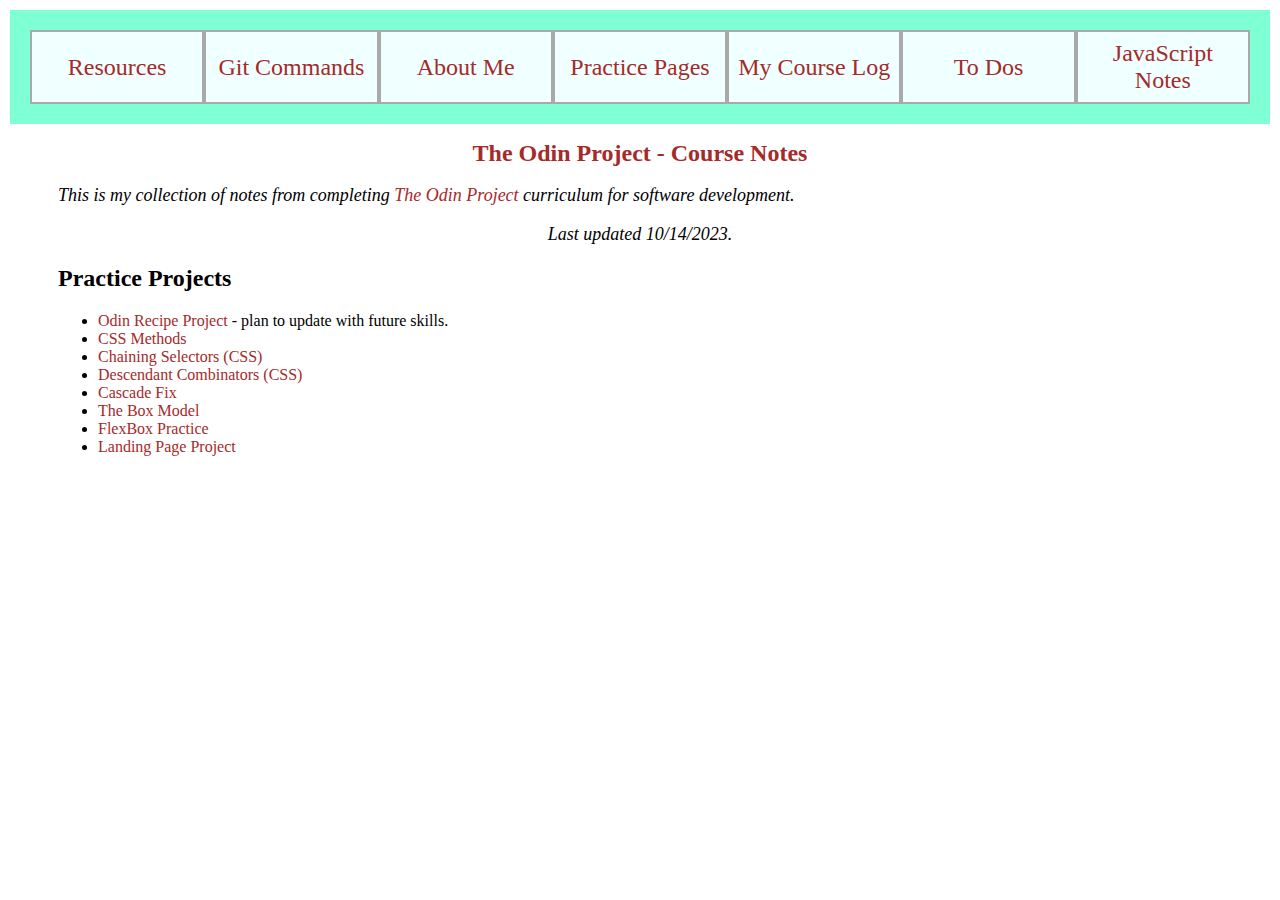
<file: odin-project/index.html>
<!DOCTYPE html>
<html lang="en">
    <head>
        <link rel="stylesheet" type="text/css" href="style.css">
        <title>The Odin Project - Course Notes</title>
    </head>
    <body>
        <nav>
            <a class="menu" href="pages/resources.html">Resources</a>
            <a class="menu" href="pages/git-commands.html">Git Commands</a>
            <a class="menu" href="pages/about-me.html">About Me</a>
            <a class="menu" href="pages/practice.html">Practice Pages</a>
            <a class="menu" href="pages/course-log.html" target="_blank" rel="noopener noreferrer">My Course Log</a>
            <!-- The "target" above tells the browser to open the link in a new tab. The "rel" above gives security to it by not referencing the source page. -->
            <!-- "noopener" prevents phishing attacks. It is recommended to ALWAYS us rel="noopener noreferrer" when using the target="_blank" attribute. -->
            <!-- Look at that! Ctrl + / make comment tags! -->
            <a class="menu" href="pages/todo.html">To Dos</a>
            <a class="menu" href="javascript.html">JavaScript Notes</a>
        </nav>
    <div class="container">
        <h1>The Odin Project - Course Notes</h1>
    <p>This is my collection of notes from completing <a href="https://www.theodinproject.com" target="_blank" rel="noopener noreferrer">The Odin Project</a> curriculum for software development.</p>
    <!-- A link to another website is called an absolute link. A link to a page within the same site is called a relative link. -->
    <p style="text-align: center">Last updated 10/14/2023.</p>
<h2>Practice Projects</h2>
    <ul>
        <li><a href="https://mandi628.github.io/odin-recipes">Odin Recipe Project</a> - plan to update with future skills.</li>
        <li><a href="./practice/css-methods.html">CSS Methods</a></li>
        <li><a href="./practice/chain-selectors.html">Chaining Selectors (CSS)</a></li>
        <li><a href="./practice/desc-combin.html">Descendant Combinators (CSS)</a></li>
        <li><a href="./practice/cascade.html">Cascade Fix</a></li>
        <li><a href="./practice/boxmodel.html">The Box Model</a></li>
        <li><a href="./practice/flexbox.html">FlexBox Practice</a></li>
        <li><a href="https://mandi628.github.io/landing-page-project/">Landing Page Project</a></li>
    </ul>
</div>
</body>
</html>
</file>
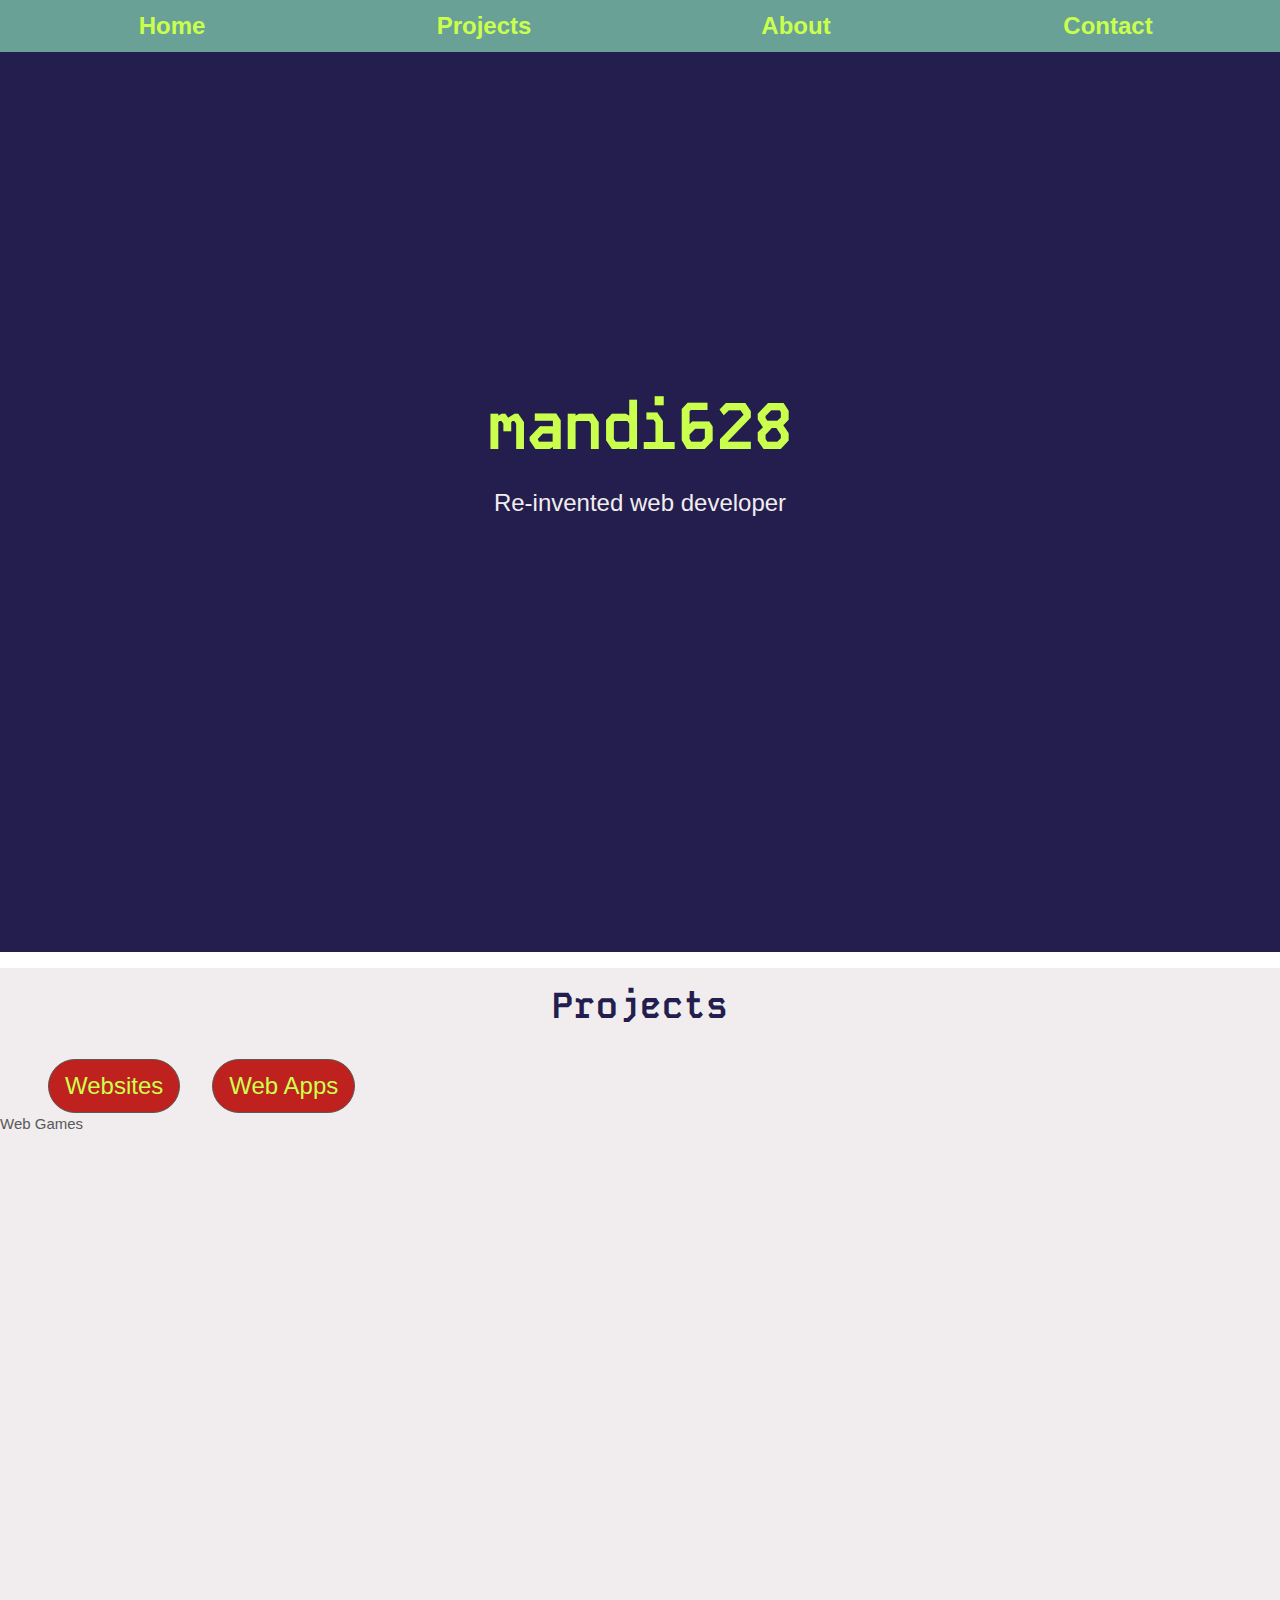
<file: portfolio.html>
<!DOCTYPE html>
<html lang="en">
    <head>
        <title>W3.CSS Test #1</title>
        <meta charset="UTF-8" />
        <meta name="viewport" content="width=device-width, initial-scale=1.0" />
        <link href="https://www.w3schools.com/w3css/4/w3.css" rel="stylesheet" />
        <link rel="stylesheet" href="./628theme.css" />
        <link rel="preconnect" href="https://fonts.googleapis.com">
        <link rel="preconnect" href="https://fonts.gstatic.com" crossorigin>
        <link href="https://fonts.googleapis.com/css2?family=Kode+Mono:wght@400..700&display=swap" rel="stylesheet">
    </head>

    <body>
        <!-- Top Navigation -->
        <nav class="w3-container mc-accent w3-bar w3-xlarge w3-center">
            <a href="./index.html" class="w3-bar-item a-accent w3-button a-accent-hover" style="width: 25%;">Home</a>
            <a href="#projects" class="w3-bar-item a-accent w3-button a-accent-hover" style="width: 25%;">Projects</a>
            <a href="#about" class="w3-bar-item a-accent w3-button a-accent-hover" style="width: 25%;">About</a>
            <a href="#contact" class="w3-bar-item a-accent w3-button a-accent-hover" style="width: 25%;">Contact</a>
        </nav>
        <!-- Title Screen -->
        <div class="w3-container mc-dark" style="height:100vh;">
            <div class="w3-display-middle">
                <h1 style="font-family: 'Kode Mono', monospace; color: #cbff4dff; font-weight: bold;" class="w3-jumbo">mandi628</h1>
                <h2 class="w3-xlarge w3-center">Re-invented web developer</h2>
            </div>
        </div>
        <!-- Projects Section -->
        <div id="projects" class="w-3container mc-light" style="height: 100vh;">
            <header class="w3-panel w3-xxlarge w3-center">
                <h1 class="h1-lt" style="font-family: 'Kode Mono', monospace !important; font-weight: bold !important;">Projects</h1>
            </header>
            <div class="w3-row">
                <div class="w3-container w3-cell"></div>
                <div class="w3-panel w3-cell w3-center">
                    <div class="w3-btn w3-round-xxlarge button-dark w3-xlarge">Websites</div>
                </div>
                <div class="w3-panel w3-cell w3-center">
                    <div class="w3-btn w3-round-xxlarge button-dark w3-xlarge">Web Apps</div>
                </div>
                <div class="panel cell center">
                    <div class="btn padding-large m628theme-action-light xlarge">Web Games</div>
                </div>
                <div class="container cell"></div>
            </div>
        </div>
        <script src="https://cdn.jsdelivr.net/npm/bootstrap@5.3.3/dist/js/bootstrap.bundle.min.js" integrity="sha384-YvpcrYf0tY3lHB60NNkmXc5s9fDVZLESaAA55NDzOxhy9GkcIdslK1eN7N6jIeHz" crossorigin="anonymous"></script>
    </body>
</html>
</file>
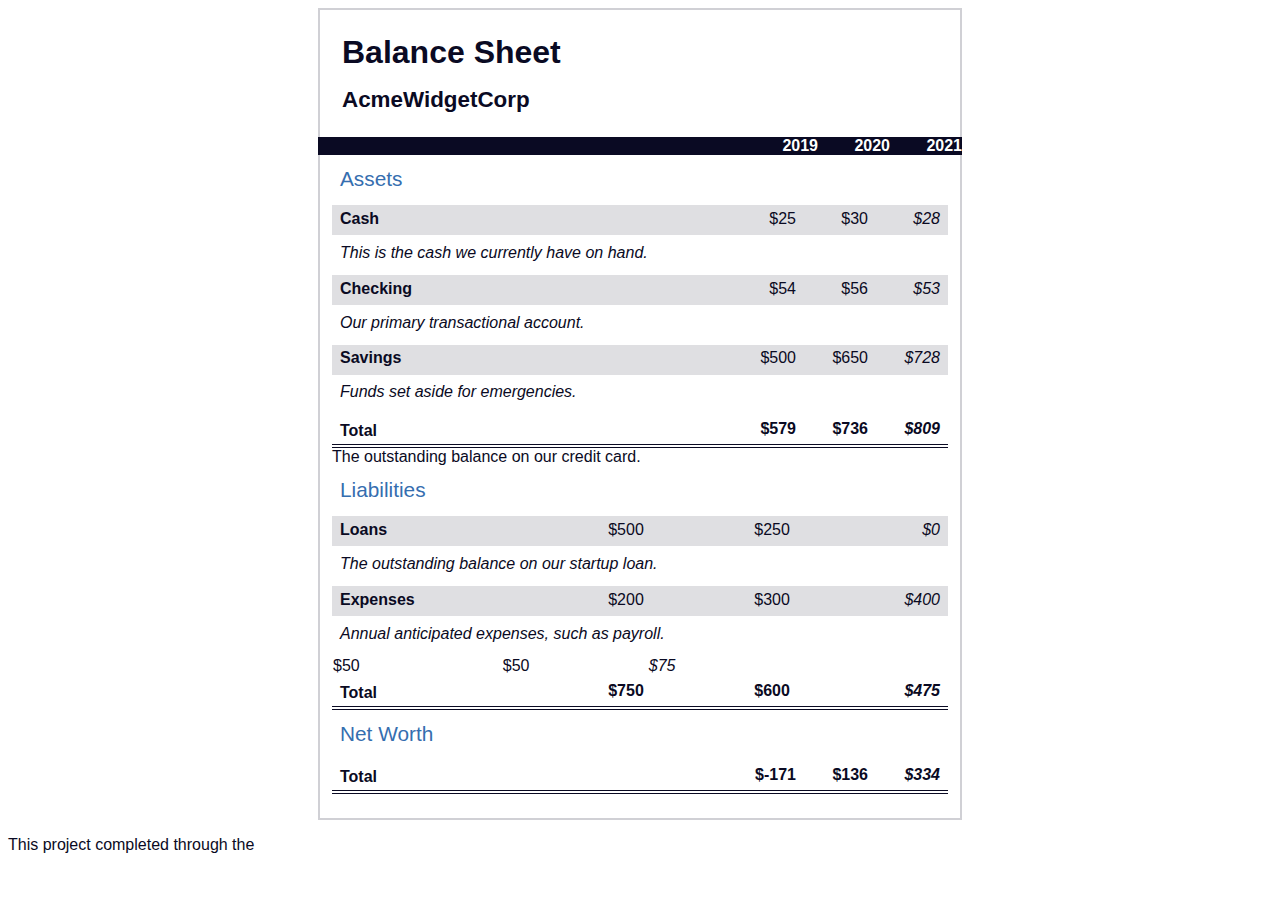
<file: freecodecamp/build-a-balance-sheet.html>
<!DOCTYPE html>
<html lang="en">
  <head>
    <meta charset="UTF-8">
    <meta name="viewport" content="width=device-width, initial-scale=1.0">
    <title>Balance Sheet</title>
    <link rel="stylesheet" href="bs-styles.css">
  </head>
  <body>
    <main>
      <section>
        <h1>
          <span class="flex">
            <span>AcmeWidgetCorp</span>
            <span>Balance Sheet</span>
          </span>
        </h1>
        <div id="years" aria-hidden="true">
          <span class="year">2019</span>
          <span class="year">2020</span>
          <span class="year">2021</span>
        </div>
        <div class="table-wrap">
          <table>
            <caption>Assets</caption>
            <thead>
              <tr>
                <td></td>
                <th><span class="sr-only year">2019</span></th>
                <th><span class="sr-only year">2020</span></th>
                <th class="current"><span class="sr-only year">2021</span></th>
              </tr>
            </thead>
            <tbody>
              <tr class="data">
                <th>Cash <span class="description">This is the cash we currently have on hand.</span></th>
                <td>$25</td>
                <td>$30</td>
                <td class="current">$28</td>
              </tr>
              <tr class="data">
                <th>Checking <span class="description">Our primary transactional account.</span></th>
                <td>$54</td>
                <td>$56</td>
                <td class="current">$53</td>
              </tr>
              <tr class="data">
                <th>Savings <span class="description">Funds set aside for emergencies.</span></th>
                <td>$500</td>
                <td>$650</td>
                <td class="current">$728</td>
              </tr>
              <tr class="total">
                <th>Total <span class="sr-only">Assets</span></th>
                <td>$579</td>
                <td>$736</td>
                <td class="current">$809</td>
              </tr>
            </tbody>
          </table>
          <table>
            <caption>Liabilities</caption>
            <thead>
              <tr>
                <td></td>
                <th><span class="sr-only">2019</span></th>
                <th><span class="sr-only">2020</span></th>
                <th><span class="sr-only">2021</span></th>
              </tr>
            </thead>
            <tbody>
              <tr class="data">
                <th>Loans <span class="description">The outstanding balance on our startup loan.</span></th>
                <td>$500</td>
                <td>$250</td>
                <td class="current">$0</td>
              </tr>
              <tr class="data">
                <th>Expenses <span class="description">Annual anticipated expenses, such as payroll.</span></th>
                <td>$200</td>
                <td>$300</td>
                <td class="current">$400</td>
              </tr>
              <tr class="data>
                <th>Credit <span class="description">The outstanding balance on our credit card.</span></th>
                <td>$50</td>
                <td>$50</td>
                <td class="current">$75</td>
              </tr>
              <tr class="total">
                <th>Total <span class="sr-only">Liabilities</span></th>
                <td>$750</td>
                <td>$600</td>
                <td class="current">$475</td>
              </tr>
            </tbody>
          </table>
          <table>
            <caption>Net Worth</caption>
              <thead>
                <tr>
                  <td></td>
                  <th><span class="sr-only">2019</span></th>
                  <th><span class="sr-only">2020</span></th>
                  <th><span class="sr-only">2021</span></th>
                </tr>
              </thead>
              <tbody>
                <tr class="total">
                  <th>Total <span class="sr-only">Net Worth</span></th>
                  <td>$-171</td>
                  <td>$136</td>
                  <td class="current">$334</td>
                </tr>
              </tbody>
            </table>
          </div>
        </section>
      </main>
    </body>
  <footer>
    <p>This project completed through the <a href="https://www.freecodecamp.org/learn>freeCodeCamp</a> Responsive Web Design course. 2024.08.10</p>
</html>
</file>
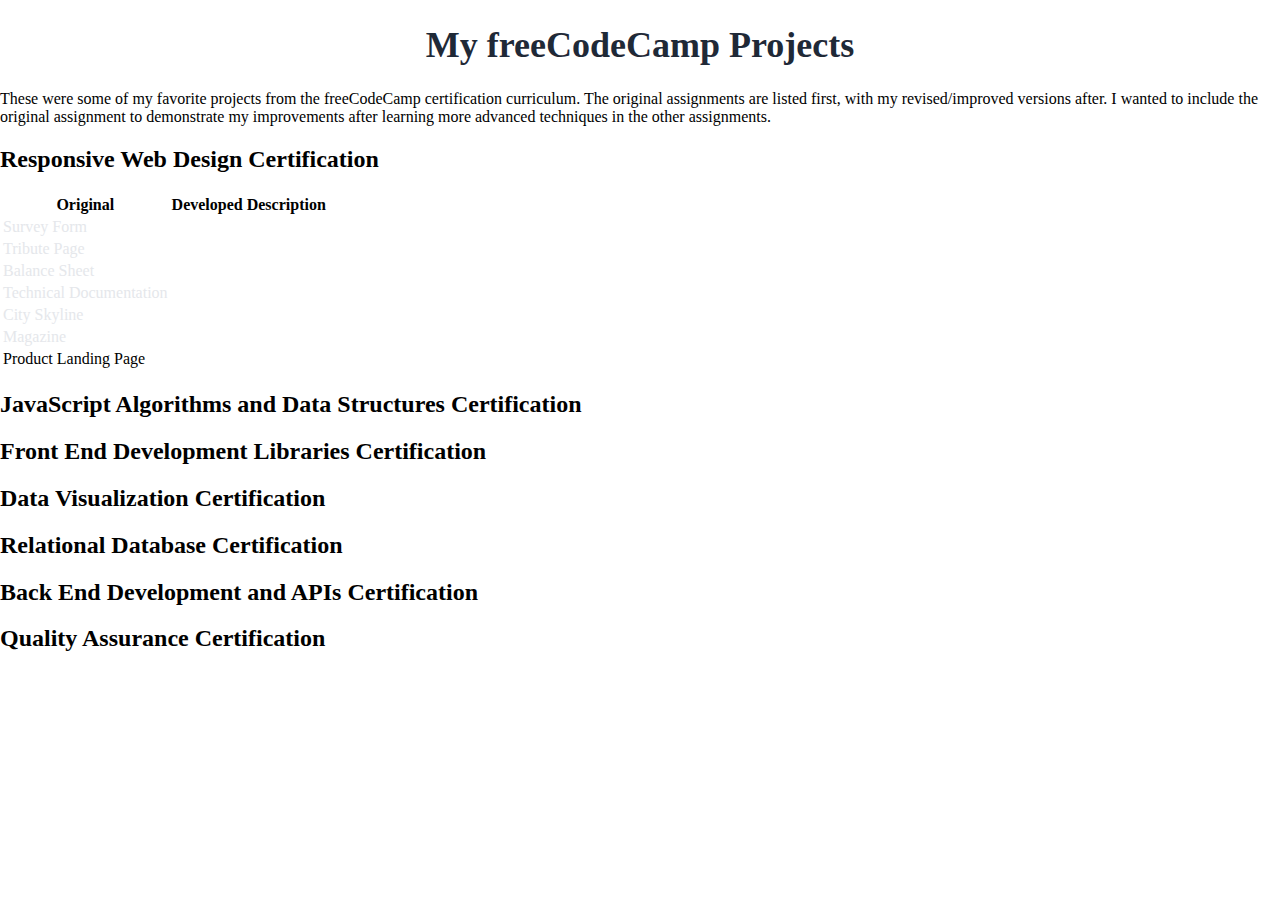
<file: freecodecamp/fcc-index.html>
<!DOCTYPE html>
<html lang="en">
	<head>
		<meta charset="UTF-8" />
		<meta name="viewport" content="width=device-width, initial-scale=1.0" />
		<link rel="stylesheet" href="../style.css" />
		<title>My freeCodeCamp Projects</title>
	</head>
	<body>
		<h1>My freeCodeCamp Projects</h1>
		<p>These were some of my favorite projects from the freeCodeCamp certification curriculum. The original assignments are listed first, with my revised/improved versions after. I wanted to include the original assignment to demonstrate my improvements after learning more advanced techniques in the other assignments.</p>
		<h2>Responsive Web Design Certification</h2>
		<table>
			<tr>
				<th>Original</th>
				<th>Developed</th>
				<th>Description</th>
			</tr>
			<tr>
				<td><a href="/pages/build-a-survey-form.html">Survey Form</a></td>
				<td></td>
				<td></td>
			</tr>
			<tr>
				<td><a href="/pages/build-a-tribute-page.html">Tribute Page</a></td>
				<td></td>
				<td></td>
			</tr>
			<tr>
				<td><a href="/pages/build-a-balance-sheet.html">Balance Sheet</a></td>
				<td></td>
				<td></td>
			</tr>
			<tr>
				<td><a href="/pages/build-a-technical-documentation-page.html">Technical Documentation</a></td>
				<td></td>
				<td></td>
			</tr>
			<tr>
				<td><a href="/pages/build-a-city-skyline.html">City Skyline</a></td>
				<td></td>
				<td></td>
			</tr>
			<tr>
				<td><a href="/pages/build-a-magazine.html">Magazine</a></td>
				<td></td>
				<td></td>
			</tr>
			<tr>
				<td>Product Landing Page</td>
				<td></td>
				<td></td>
			</tr>
		</table>
		<h2>JavaScript Algorithms and Data Structures Certification</h2>
		<h2>Front End Development Libraries Certification</h2>
		<h2>Data Visualization Certification</h2>
		<h2>Relational Database Certification</h2>
		<h2>Back End Development and APIs Certification</h2>
		<h2>Quality Assurance Certification</h2>
	</body>
	<footer>
	</footer>
</html>
</file>
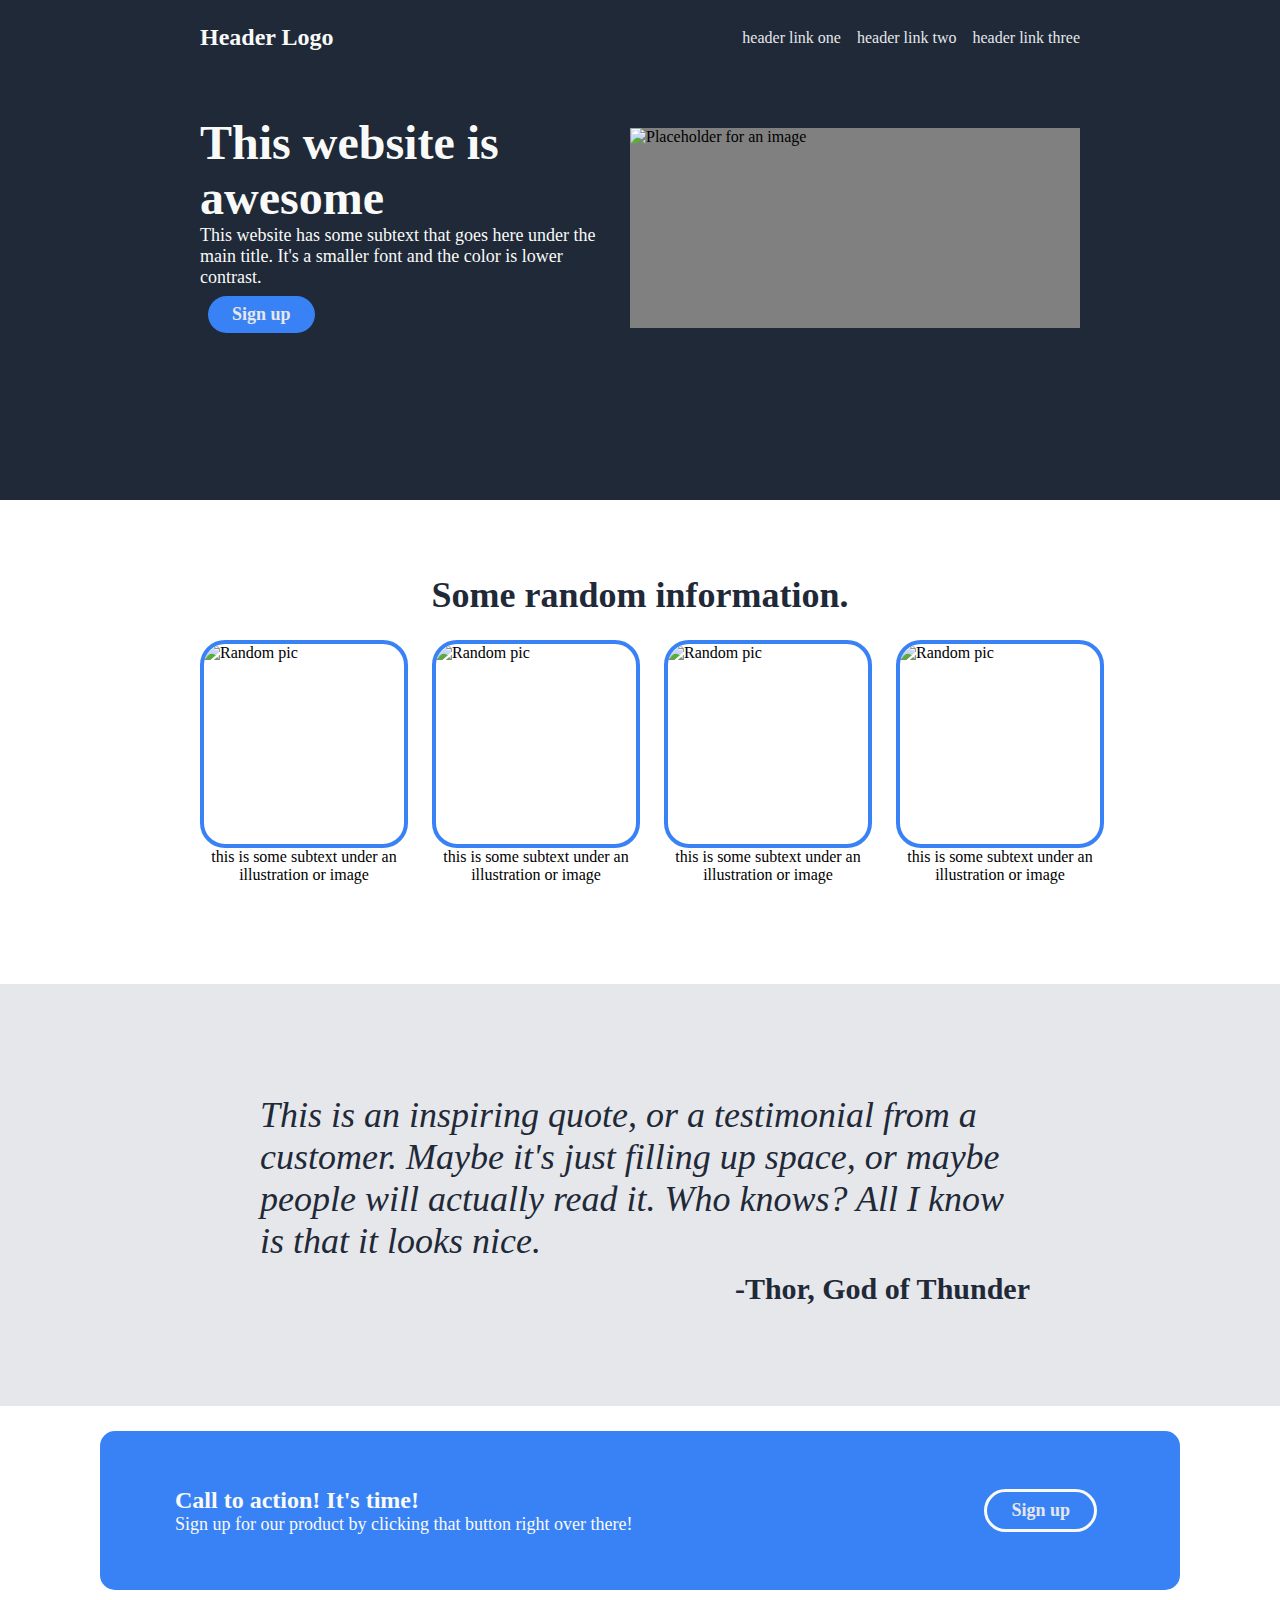
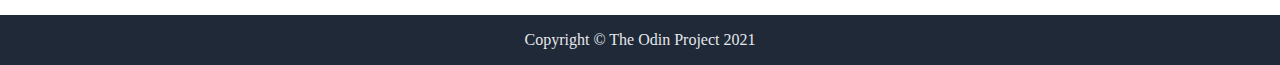
<file: odin-project/landing-page.html>
<!DOCTYPE html>
<html lang="en">
<head>
    <meta charset="UTF-8">
    <meta name="viewport" content="width=device-width, initial-scale=1.0">
    <link rel="stylesheet" href="odplp-style.css">
    <title>Landing Page Project</title>
</head>
<body>
    <div class="hero-banner">
    <div class="header">
        <p class="logo">Header Logo</p>
        <ul class="links">
            <li><a href="">header link one</a></li>
            <li><a href="">header link two</a></li>
            <li><a href="">header link three</a></li>
        </ul>
    </div>
    <div class="hero-text">
        <div class="words">
        <p class="hero-main">This website is awesome</p>
        <p class="secondary">This website has some subtext that goes here under the main title. It's a smaller font and the color is lower contrast.</p>
        <button class="action">Sign up</button>
        </div>
        <img class="image" alt="Placeholder for an image">
    </div>
    </div>
    <div class="information">
        <h1 class="info-header">Some random information.</h1>
        <div class="info-cards">
            <div class="card">
                <img class="pic" alt="Random pic">
                <div class="text">this is some subtext under an illustration or image</div>
            </div>
            <div class="card">
                <img class="pic" alt="Random pic">
                <div class="text">this is some subtext under an illustration or image</div>
            </div>
            <div class="card">
                <img class="pic" alt="Random pic">
                <div class="text">this is some subtext under an illustration or image</div>
            </div>
            <div class="card">
                <img class="pic" alt="Random pic">
                <div class="text">this is some subtext under an illustration or image</div>
            </div>
        </div>
    </div>
    <div class="quote">
        <div class="quote-text">This is an inspiring quote, or a testimonial from a customer. Maybe it's just filling up space, or maybe people will actually read it. Who knows? All I know is that it looks nice.</div>
        <div class="quote-sig">-Thor, God of Thunder</div>
    </div>
    <div class="call">
        <div class="call-card">
            <div class="call-words">
            <div class="call-head">Call to action! It's time!</div>
            <div class="call-text">Sign up for our product by clicking that button right over there!</div></div>
            <button class="call-button">Sign up</button>
        </div>
    </div>
    <div class="footer">
        <div class="copyright">Copyright <span>&copy</span> The Odin Project 2021</div>
    </div>
</body>
</html>
</file>
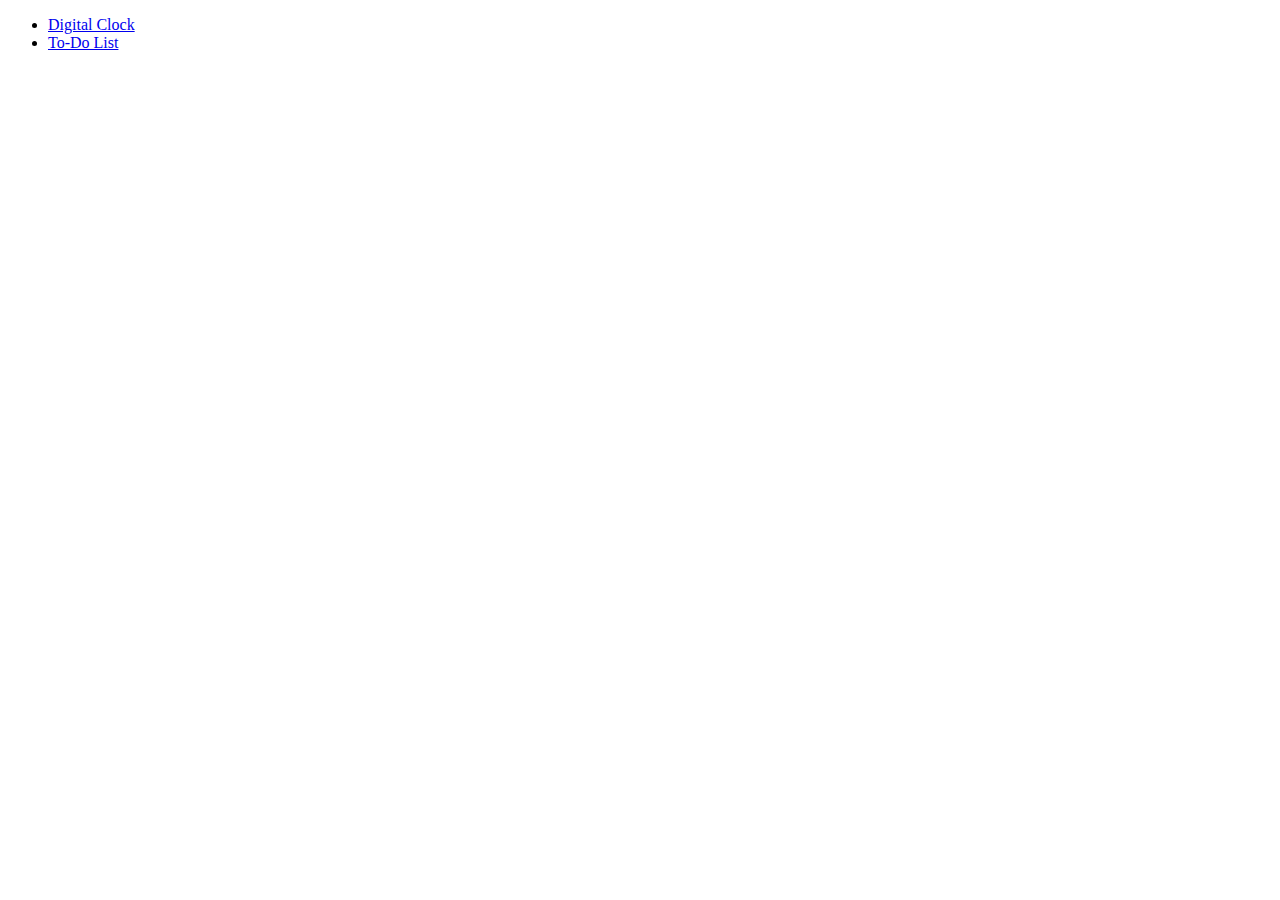
<file: pages/js-samples.html>
<!DOCTYPE html>
<html lang="en">
    <head>

    </head>
    <body>
        <!-- Navigation -->

        <!-- Project Links -->
        <ul>
            <li><a href="./digital-clock.html">Digital Clock</a></li>
            <li><a href="./todo-list.html">To-Do List</a></li>
        </ul>
    </body>
</html>
</file>
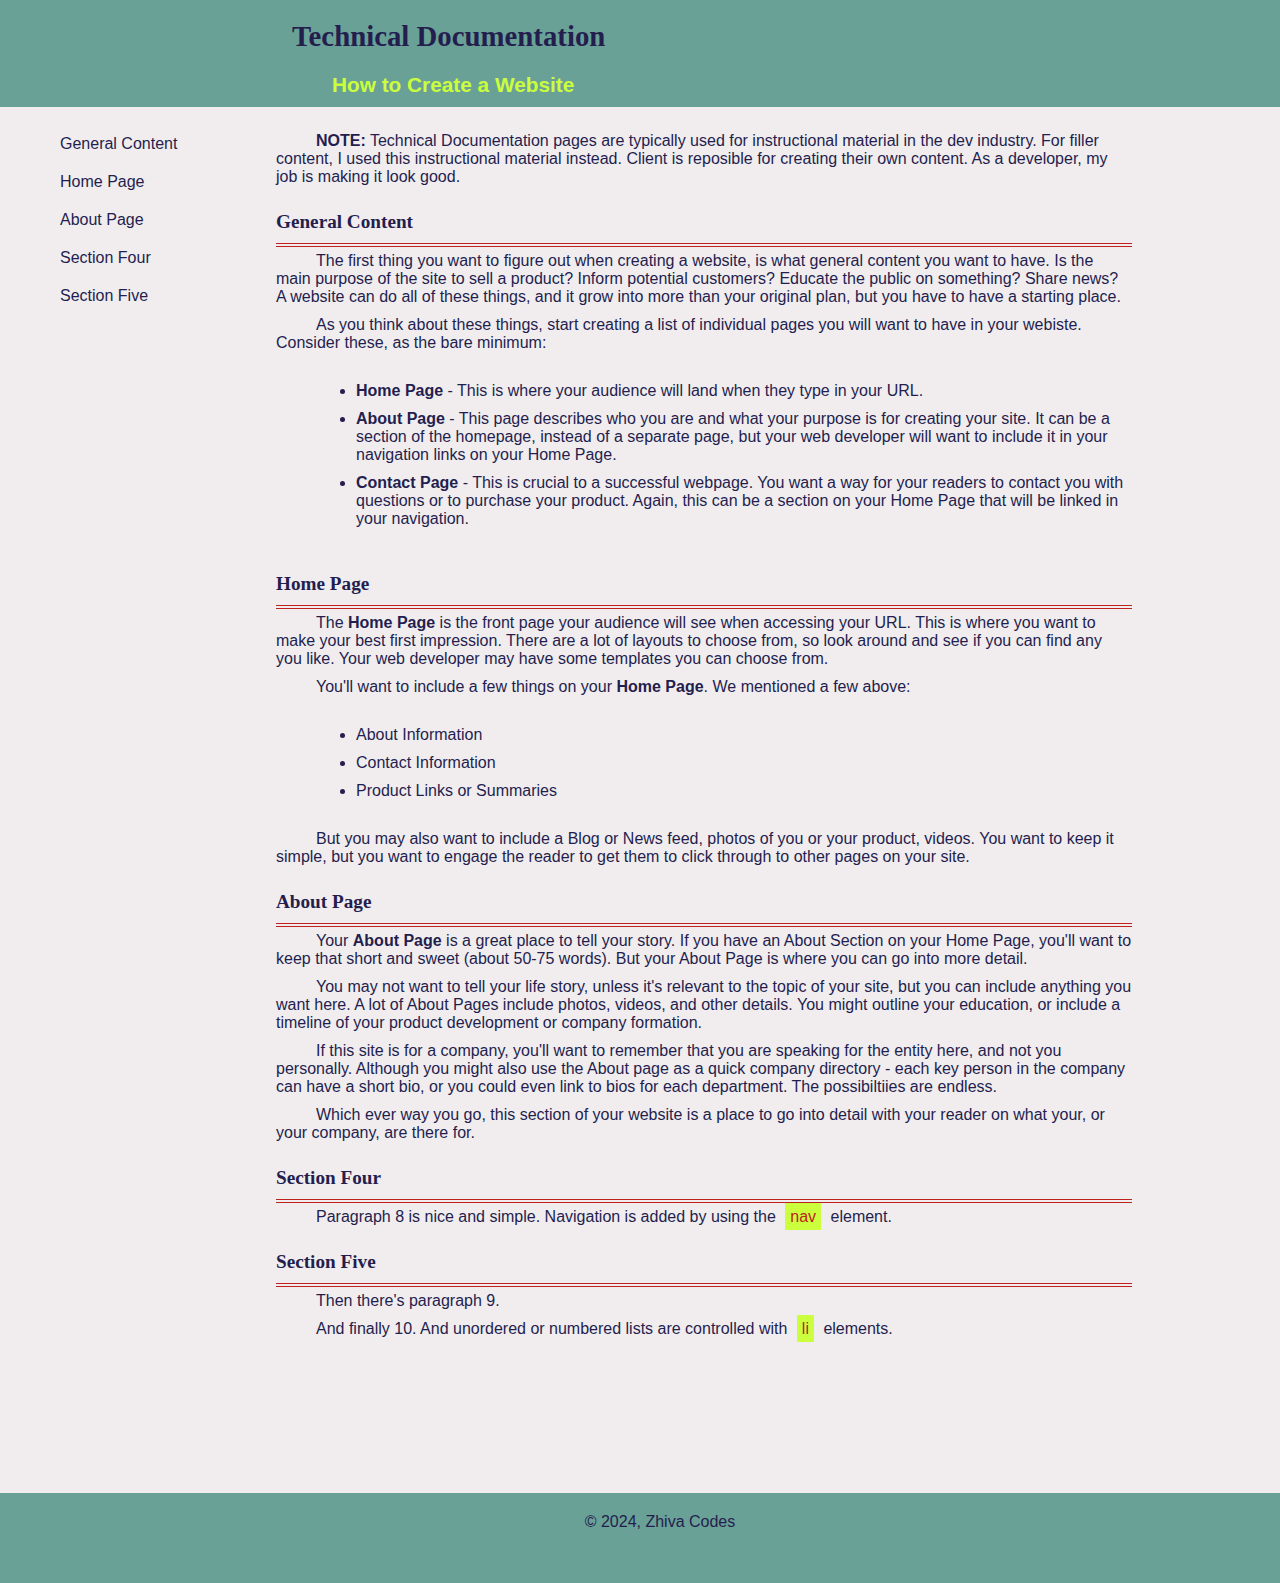
<file: pages/technical-documentation.html>
<!DOCTYPE html>
<html lang="en">
  <head>
    <meta charset="UTF-8" />
    <meta name="viewport" content="width=device-width, initial-scale=1.0" />
    <link rel="stylesheet" href="../styles/tech-style.css" />
    <title>Technical Documentation</title>
  </head>

  <body>
    <div id="header">
        <div id="block"></div>
        <div>
            <h1>Technical Documentation</h1>
            <h2 id="subtitle">How to Create a Website</h2>
        </div>
    </div>
    <div id="main-body">
        <div id="nav">
            <nav id="navbar">
                <header style="opacity: 0%;">Technical Documentation</header>
                <ul class="nav-list">
                    <li><a class="nav-link" href="#General_Content">General Content</a></li>
                    <li><a class="nav-link" href="#Home_Page">Home Page</a></li>
                    <li><a class="nav-link" href="#About_Page">About Page</a></li>
                    <li><a class="nav-link" href="#Section_Four">Section Four</a></li>
                    <li><a class="nav-link" href="#Section_Five">Section Five</a></li>
                </ul>
            </nav>
        </div>
        <div id="main">
            <main id="main-doc">
                <section class="main-section" id="Disclaimer">
                    <p><strong>NOTE:</strong> Technical Documentation pages are typically used for instructional material in the dev industry. For filler content, I used this instructional material instead. Client is reposible for creating their own content. As a developer, my job is making it look good.</p>
                </section>
                <section class="main-section" id="General_Content">
                    <header>General Content</header>
                    <p>The first thing you want to figure out when creating a website, is what general content you want to have. Is the main purpose of the site to sell a product? Inform potential customers? Educate the public on something? Share news? A website can do all of these things, and it grow into more than your original plan, but you have to have a starting place.</p>
                    <p>As you think about these things, start creating a list of individual pages you will want to have in your webiste. Consider these, as the bare minimum:</p>
                    <ul>
                        <li><strong>Home Page</strong> - This is where your audience will land when they type in your URL.</li>
                        <li><strong>About Page</strong> - This page describes who you are and what your purpose is for creating your site. It can be a section of the homepage, instead of a separate page, but your web developer will want to include it in your navigation links on your Home Page.</li>
                        <li><strong>Contact Page</strong> - This is crucial to a successful webpage. You want a way for your readers to contact you with questions or to purchase your product. Again, this can be a section on your Home Page that will be linked in your navigation.</li>
                    </ul>
                </section>
                <section class="main-section" id="Home_Page">
                    <header>Home Page</header>
                    <p>The <strong>Home Page</strong> is the front page your audience will see when accessing your URL. This is where you want to make your best first impression. There are a lot of layouts to choose from, so look around and see if you can find any you like. Your web developer may have some templates you can choose from.</p>
                    <p>You'll want to include a few things on your <strong>Home Page</strong>. We mentioned a few above:</p>
                    <ul>
                        <li>About Information</li>
                        <li>Contact Information</li>
                        <li>Product Links or Summaries</li>
                    </ul>
                    <p>But you may also want to include a Blog or News feed, photos of you or your product, videos. You want to keep it simple, but you want to engage the reader to get them to click through to other pages on your site.</p>
                </section>
                <section class="main-section" id="About_Page">
                    <header>About Page</header>
                    <p>Your <strong>About Page</strong> is a great place to tell your story. If you have an About Section on your Home Page, you'll want to keep that short and sweet (about 50-75 words). But your About Page is where you can go into more detail.</p>
                    <p>You may not want to tell your life story, unless it's relevant to the topic of your site, but you can include anything you want here. A lot of About Pages include photos, videos, and other details. You might outline your education, or include a timeline of your product development or company formation.</p>
                    <p>If this site is for a company, you'll want to remember that you are speaking for the entity here, and not you personally. Although you might also use the About page as a quick company directory - each key person in the company can have a short bio, or you could even link to bios for each department. The possibiltiies are endless.</p>
                    <p>Which ever way you go, this section of your website is a place to go into detail with your reader on what your, or your company, are there for.</p>
                </section>
                <section class="main-section" id="Section_Four">
                    <header>Section Four</header>
                    <p>Paragraph 8 is nice and simple. Navigation is added by using the <code>nav</code> element.</p>
                </section>
                <section class="main-section" id="Section_Five">
                    <header>Section Five</header>
                    <p>Then there's paragraph 9.</p>
                    <p>And finally 10. And unordered or numbered lists are controlled with <code>li</code> elements.</p>
                </section>
            </main>
        </div>
    </div>
  </body>
  <footer>
    <p class="footer">&#169; 2024, Zhiva Codes</p>
  </footer>
</html>
</file>
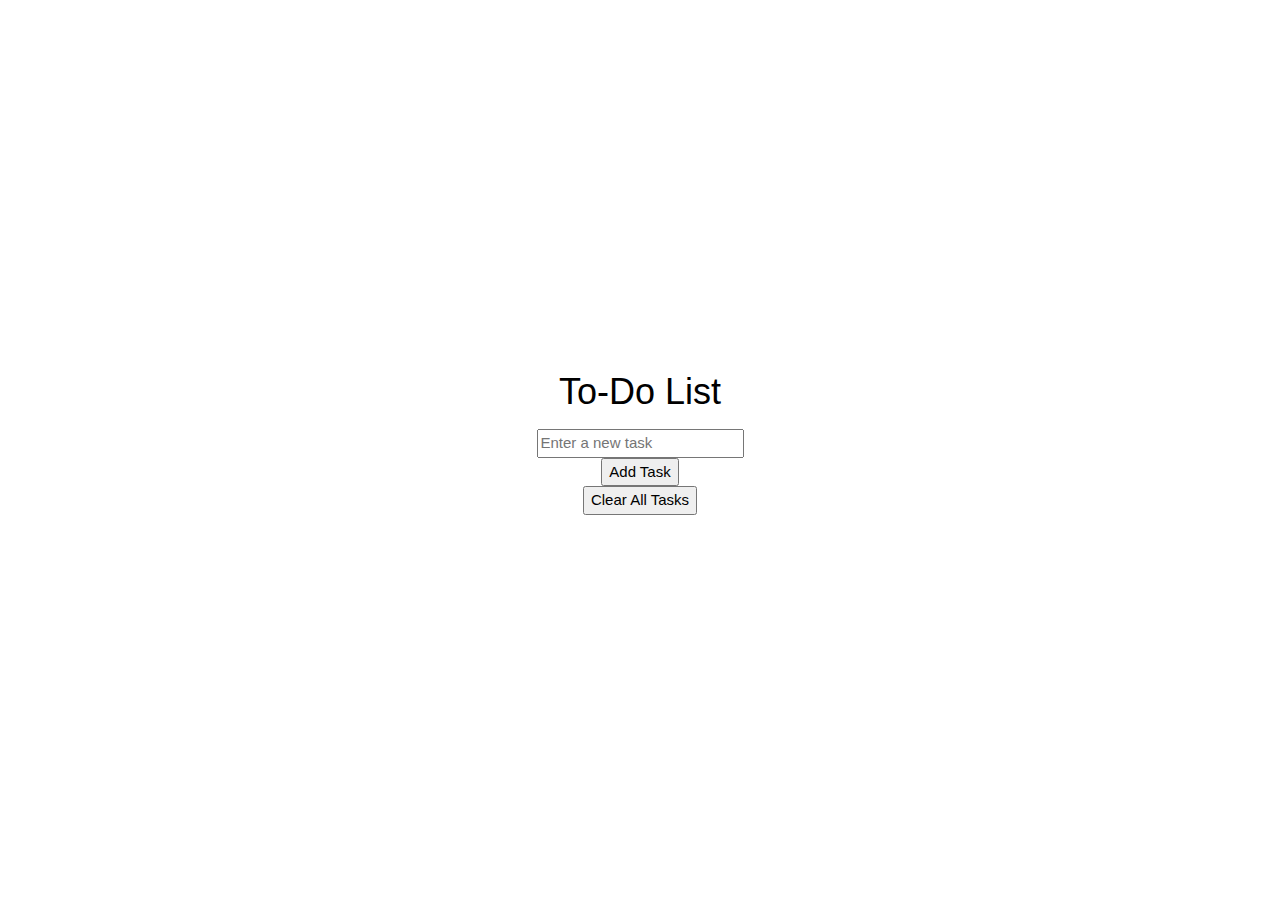
<file: pages/todo-list.html>
<!DOCTYPE html>
<html lang="en">
    <head>
        <link rel="stylesheet" href="https://www.w3schools.com/w3css/4/w3.css" />
        <link rel="stylesheet" herf="../628theme.css" />
        <meta charset="utf-8" />
        <title>JavaScript To-Do List</title>
        <meta name="viewport" content="width=device-width, initial-scale=1.0" />
        <style>
            body {font-family: Arial, sans-serif; display: flex; justify-content: center; align-items: center; height: 100vh; flex-direction: column;}
            ul {list-style: none; padding: 0;}
            li {margin: 5px 0; display: flex; align-items: center; gap: 10px;}
            button {cursor: pointer;}
            .completed {text-decoration: line-through; color: gray;}
        </style>
    </head>
    <body>
        <h1>To-Do List</h1>
        <input type="text" id="todo-input" placeholder="Enter a new task">
        <button id="add-button">Add Task</button>
        <button id="clear-button">Clear All Tasks</button>
        <ul id="todo-list"></ul>
        <script src="../scripts/todo-list.js"></script>
    </body>
</html>
</file>
<file: odin-project/style.css>
* {
    box-sizing: border-box;
    border: 0px solid red;
}

body {
    margin: 10px;
}

h1 {
    font-size: 24px;
    text-align:center;
    color:brown;
}

p {
    font-size: large;
    font-style: oblique;
}

a {
    text-decoration: none;
}

a:visited {
    color:brown;
}

pre {
    margin: 0 100px;
}

a:link {
    color:brown;
}

.list {
    line-height: 1.5em;
}

.odd {
    background-color: #ffc0cb;
    font-family: "Verdana", "DejaVu Sans", sans-serif;
    color: black;
}

#two {
    color: #0000ff;
    font-size: 36px;
}

.adjust-font-size {
    font-size: 24px;
}

#four {
    background-color: #90ee90;
    font-weight: bold;
}

.click-me, .no-me {
    font-size: 28px;
    font-family: "Helvetica", "Times New Roman", sans-serif;
}

.click-me {
    background-color: black;
    color: white;
}

.no-me {
    background-color: yellow;
    color: black;
}

.avatar.proportioned {
    width: 300px;
    height: auto;
}

.avatar.distorted {
    height: 400px;
    width: 200px;
}

nav {
    margin: 0;
    text-align: center;
    padding: 20px;
    font-size: 24px;
    display: flex;
    background-color: aquamarine;
    width: 100%;
    /* border:2px solid red; */ 
    justify-content: center;
}

.one {
    background-color: lightcoral;
    color: darkred;
    border: 10px solid purple;
    box-sizing: border-box;
    padding: 20px;
    text-align: center;
    height: 100px;
    width: 100px;
}

.two {
    background-color: lightskyblue;
    color: darkblue;
    border: 40px solid green;
    padding: 50px;
    margin: 100px;
    text-align: center;
    height: 100px;
    width: 100px;
}

code {
    background-color: lightgray;
    font-family:'Courier New', Courier, monospace;
}

.menu {
    padding: 8px;
    margin: 0 auto;
    background-color:azure;
    border: 2px solid darkgray;
    flex:1;
    display: flex;
    justify-content: center;
    align-items: center;
    width: 120px;
}

.menu:hover {
    background-color:aquamarine;
    color: white;
}

.toc {
    list-style: none;
    display: flex;
    gap: 16px;
    margin: 20px;
    padding: 0;
}

.container {
    padding-left: 3rem;
    padding-right: 3rem;
}
<<<<<<< HEAD

.month {
    padding: 8px;
    margin: 0 auto;
    background-color:azure;
    border: 2px solid darkgray;
    flex:1;
    display: flex;
    justify-content: center;
    align-items: center;
    width: 120px;
    font-weight: bold;
}
=======
>>>>>>> 689fbe67e8cc08cf990bd39dd6d9013f58aad8c0
</file>
<file: 628theme.css>
:root {
    --cam-blue:#69a197;
    --rus-violet:#241e4e;
    --cor-red:#bf211e;
    --lime:#cbff4d;
    --smoke:#f1edee;
}

/* <uniquifier>: Use a unique and descriptive class name
 <weight>: Use a value from 400 to 700 */
.kode-mono-628 {
  font-family: "Kode Mono", monospace;
  font-optical-sizing: auto;
  font-weight: 500;
  font-style: normal;
}

/* Links */
.a-light {color: #69a197ff !important; font-weight: bold !important;}
.a-accent, .a-dark {color: #cbff4dff !important; font-weight: bold !important; text-decoration: none !important;}
.a-light:hover {background-color: #241e4eff !important; color: #cbff4dff !important;}
.a-accent:hover {background-color: #bf211eff !important; color: #cbff4dff !important;}
.a-dark:hover {background-color: #cbff4dff !important; color: #bf211eff !important;}

/* Buttons */
.button-dark {background-color: #bf211eff !important; color: #cbff4dff !important; border: 1px solid #595959ff !important;}
.button-light {background-color: #cbff4dff !important; color: #bf211eff !important; border: 1px solid #595959ff !important;}

/* Light Theme */
.mc-light {background-color: #f1edeeff !important; color: #595959ff !important;}
.h1-lt, .h2-lt, .h3-lt, .h4-lt, .h5-lt, .h6-lt {color: #241e4eff !important; font-weight: bold !important;}

/* Accent Theme */
.mc-accent {background-color: #69a197ff !important; color: #f1edeeff !important;}
.h1-ac, .h2-ac, .h3-ac, .h4-ac, .h5-ac, .h6-ac {color: #241e4eff !important; font-weight: bold !important;}

/* Dark Theme */
.mc-dark {background-color: #241e4eff !important; color: #f1edeeff !important;}
.h1-dk, .h2-dk, .h3-dk, .h4-dk, .h5-dk, .h6-dk {color: #69a197ff !important; font-weight: bold !important;}

/* Other Classes */
.mySlides{display:none;}
</file>
<file: freecodecamp/bs-styles.css>
span[class~="sr-only"] {
  border: 0 !important;
  clip: rect(1px, 1px, 1px, 1px) !important;
  clip-path: inset(50%) !important;
  height: 1px !important;
  width: 1px !important;
  position: absolute !important;
  overflow: hidden !important;
  white-space: nowrap !important;
  padding: 0 !important;
  margin: -1px !important;
}

html {
  box-sizing: border-box;
}

body {
  font-family: sans-serif;
  color: #0a0a23;
}

h1 {
  max-width: 37.25rem;
  margin: 0 auto;
  padding: 1.5rem 1.25rem;
}

h1 .flex {
  display: flex;
  flex-direction: column-reverse;
  gap: 1rem;
}

h1 .flex span:first-of-type {
  font-size: 0.7em;
}

h1.flex span:last-of-type {
  font-size: 1.2em;
}

section {
  max-width: 40rem;
  margin: 0 auto;
  border: 2px solid #d0d0d5;
}

#years {
  display: flex;
  justify-content: flex-end;
  position: sticky;
  z-index: 999;
  top: 0;
  background: #0a0a23;
  color: #fff;
  padding: 0.5rem clac(1.25rem + 2px) 0.5rem 0;
  margin: 0 -2px;
}

#years span[class] {
  font-weight: bold;
  width: 4.5rem;
  text-align: right;
}

.table-wrap {
  padding: 0 0.75rem 1.5rem 0.75rem;
}

table {
  border-collapse: collapse;
  border: 0;
  width: 100%;
  position: relative;
  margin-top: 3rem;
}

table caption {
  color: #356eaf;
  font-size: 1.3em;
  font-weight: normal;
  position: absolute;
  top: -2.25rem;
  left: 0.5rem;
}

tbody td {
  width: 100vw;
  min-width: 4rem;
  max-width: 4rem;
}

tbody th {
  width: calc(100% - 12rem);
}

tr[class="total"] {
  border-bottom: 4px double #0a0a23;
  font-weight: bold;
}

tr[class="total"] th {
  text-align: left;
  padding: 0.5rem 0 0.25rem 0.5rem;
}

tr.total td {
  text-align: right;
  padding: 0 0.25rem;
}

tr.total td:nth-of-type(3) {
  padding-right: 0.5rem;
}

tr.total:hover {
  background-color: #99c9ff;
}

td.current {
  font-style: italic;
}

tr.data {
  background-image: linear-gradient(to bottom, #dfdfe2 1.845rem, white 1.845rem);
}

tr.data th {
  text-align: left;
  padding-top: 0.3rem;
  padding-left: 0.5rem;
}

tr.data th .description {
  display: block;
  font-weight: normal;
  font-style: italic;
  padding: 1rem 0 0.75rem;
  margin-right: -13.5rem;
}

tr.data td {
  vertical-align: top;
  padding: 0.3rem 0.25rem 0;
  text-align: right;
}

tr.data td:last-of-type {
  padding-right: 0.5rem;
}

/* This project completed during Responsive Web Design course completion on freeCodeCamp.org website. */
/* 2024.08.10 mandi628 */
</file>
<file: style.css>
* {
    border: 0px solid red;
    font-family: Garamond, serif;
}

/* @font-face {
    font-family: "Roboto";
    src:
        local("Roboto/Roboto-Regular.ttf");
} */

body {
    /* font-family: Roboto, sans-serif; */
    margin: 0px;
}

.hero-banner {
    background-color: #1F2937;
    margin: 0;
    padding: 0;
    width: 100%;
    height: 500px;
}

.header {
    display: flex;
    justify-content: space-between;
    align-items: center;
    margin-bottom: -10px;
    padding: 0 200px;
    gap: 16px;
}

.hero-text {
    display: flex;
    justify-content: space-between;
    align-items: center;
    margin: 0;
    padding: 50px 200px 100px 200px;
    gap: 16px;
}

.logo {
    font-size: 24px;
    font-weight: bold;
    color: #f9faf8;
}

.hero-main {
    font-size: 48px;
    font-weight: bolder;
    color:#f9faf8;
    margin: 0;
}

.secondary {
    color: #f9faf8;
    font-size: 18px;
    margin: 0;
}

ul {
    list-style: none;
    display: flex;
    align-items: center;
    justify-content: space-between;
    margin: 0;
    padding: 0;
    gap: 16px;
}

a {
    color: #e5e7eb;
    text-decoration: none;
}

.words {
    width: 400px;
    margin: 0;
    padding: 0;
    display: flex;
    flex-direction: column;
    justify-content: space-around;
}

.image {
    height: 200px;
    width: 450px;
    background-color: gray;
}

.action {
    background-color: #3882f6;
}

button {
    border: 0;
    border-radius: 25px;
    margin: 8px;
    padding: 8px 24px;
    width: fit-content;
    font-size: 18px;
    color: #e5e7eb;
    font-weight: bold;
}

img.pic {
    border: 4px solid #3882f6;
    border-radius: 25px;
    height: 200px;
    width: 200px;
}

.information {
    /* display: flex; */
    padding: 50px 200px 100px;
}

h1 {
    text-align: center;
    color:#1F2937;
    font-size: 36px;
    font-weight:bolder;
}

.info-cards {
    display: flex;
    /* width: 80%; */
    justify-content: space-evenly;
    margin: 0;
    padding: 0;
    gap: 24px;
}

.card {
    height: auto;
    width: auto;
    display: flex;
    flex-direction: column;
    align-items: center;
}

.text {
    text-align: center;
}

.footer {
    background-color: #1F2937;
    color:#e5e7eb;
    text-align: center;
    font-size: 16px;
    padding: 16px;
    /* font-stretch:semi-expanded; */
}

.call-card {
    display:flex;
    background-color: #3882f6;
    border-radius: 15px;
    margin: 0 100px;
    padding: 50px 75px;
    justify-content: space-between;
    align-items: center;
}

.call {
    padding: 25px 0;
}

.call-words {
    color:#f9faf8;
}

.call-head {
    font-size: 24px;
    font-weight: bolder;
}

.call-text {
    font-size: 18px;
}

.call-button {
    background-color: #3882f6;
    border: 3px solid #f9faf8;
}

.quote {
    background-color: #e5e7eb;
    display: flex;
    flex-direction: column;
    padding: 100px 250px;
}

.quote-text {
    color:#1F2937;
    font-size: 36px;
    font-style: italic;
    font-weight: light;
    padding: 10px;
}

.quote-sig {
    color:#1F2937;
    font-size:30px;
    font-weight: bold;
    text-align: right;
}
</file>
<file: odin-project/odplp-style.css>
* {
    border: 0px solid red;
    font-family: Garamond, serif;
}

/* @font-face {
    font-family: "Roboto";
    src:
        local("Roboto/Roboto-Regular.ttf");
} */

body {
    /* font-family: Roboto, sans-serif; */
    margin: 0px;
}

.hero-banner {
    background-color: #1F2937;
    margin: 0;
    padding: 0;
    width: 100%;
    height: 500px;
}

.header {
    display: flex;
    justify-content: space-between;
    align-items: center;
    margin-bottom: -10px;
    padding: 0 200px;
    gap: 16px;
}

.hero-text {
    display: flex;
    justify-content: space-between;
    align-items: center;
    margin: 0;
    padding: 50px 200px 100px 200px;
    gap: 16px;
}

.logo {
    font-size: 24px;
    font-weight: bold;
    color: #f9faf8;
}

.hero-main {
    font-size: 48px;
    font-weight: bolder;
    color:#f9faf8;
    margin: 0;
}

.secondary {
    color: #f9faf8;
    font-size: 18px;
    margin: 0;
}

ul {
    list-style: none;
    display: flex;
    align-items: center;
    justify-content: space-between;
    margin: 0;
    padding: 0;
    gap: 16px;
}

a {
    color: #e5e7eb;
    text-decoration: none;
}

.words {
    width: 400px;
    margin: 0;
    padding: 0;
    display: flex;
    flex-direction: column;
    justify-content: space-around;
}

.image {
    height: 200px;
    width: 450px;
    background-color: gray;
}

.action {
    background-color: #3882f6;
}

button {
    border: 0;
    border-radius: 25px;
    margin: 8px;
    padding: 8px 24px;
    width: fit-content;
    font-size: 18px;
    color: #e5e7eb;
    font-weight: bold;
}

img.pic {
    border: 4px solid #3882f6;
    border-radius: 25px;
    height: 200px;
    width: 200px;
}

.information {
    /* display: flex; */
    padding: 50px 200px 100px;
}

h1 {
    text-align: center;
    color:#1F2937;
    font-size: 36px;
    font-weight:bolder;
}

.info-cards {
    display: flex;
    /* width: 80%; */
    justify-content: space-evenly;
    margin: 0;
    padding: 0;
    gap: 24px;
}

.card {
    height: auto;
    width: auto;
    display: flex;
    flex-direction: column;
    align-items: center;
}

.text {
    text-align: center;
}

.footer {
    background-color: #1F2937;
    color:#e5e7eb;
    text-align: center;
    font-size: 16px;
    padding: 16px;
    /* font-stretch:semi-expanded; */
}

.call-card {
    display:flex;
    background-color: #3882f6;
    border-radius: 15px;
    margin: 0 100px;
    padding: 50px 75px;
    justify-content: space-between;
    align-items: center;
}

.call {
    padding: 25px 0;
}

.call-words {
    color:#f9faf8;
}

.call-head {
    font-size: 24px;
    font-weight: bolder;
}

.call-text {
    font-size: 18px;
}

.call-button {
    background-color: #3882f6;
    border: 3px solid #f9faf8;
}

.quote {
    background-color: #e5e7eb;
    display: flex;
    flex-direction: column;
    padding: 100px 250px;
}

.quote-text {
    color:#1F2937;
    font-size: 36px;
    font-style: italic;
    font-weight: light;
    padding: 10px;
}

.quote-sig {
    color:#1F2937;
    font-size:30px;
    font-weight: bold;
    text-align: right;
}
</file>
<file: styles/tech-style.css>
:root {
    --white-smoke: #f1edee;
    --cambridge-blue: #69a197;
    --russian-violet: #241e4e;
    --cornell-red: #bf211e;
    --lime: #cbff3d;
}
  
/* Main font: Verdana, sans-serif; (font-size: 16px)
Headings font: Georgia, serif; */
  
* {
    font-family: Verdana, sans-serif;
    font-size: 16px;
    margin: 0;
    padding: 0;
    background-color: var(--white-smoke);
    color: var(--russian-violet);
    box-sizing: border-box;
}

#header {
    position: sticky;
    top: 0;
    height: 107px;
    width: 100%;
    margin: 0;
    background-color: var(--cambridge-blue);
    align-content: center;
    padding-left: 20px;
    display: flex;
    flex-direction: row;
    z-index: 100;
}

div#block {
    width: 20%;
    background-color: var(--cambridge-blue);
}
  
h1 {
    font-family: Georgia, 'Times New Roman', Times, serif;
    font-size: 1.8rem;
    background-color: var(--cambridge-blue);
    padding-left: 20px;
    padding-top: 20px;
}

h2 {
    font-size: 1.3rem;
    color: var(--lime);
    background-color: var(--cambridge-blue);
    padding-bottom: 10px;
    padding-left: 60px;
    padding-top: 20px;
}

#main-body {
    display: flex;
    flex-direction: row;
    margin: 0;
    padding: 0;
}

#nav {
    width: 20%;
    height: 72vh;
    padding-left: 30px;
    position: fixed;
    min-width: 190px;
    z-index: 0;
}

.nav-list {
    list-style-type: none;
}
  
#navbar a {
    display: block;
    padding: 10px 30px;
    text-decoration: none;
    cursor: pointer;
}

#navbar a:hover {
    background-color: var(--cornell-red);
    color: var(--lime);
}

main {
    padding: 20px;
    margin-bottom: 110px;
    margin-left: 20%;
    width: 70%;
}
  
.main-section header {
    font-family: Georgia, 'Times New Roman', Times, serif;
    font-weight: bold;
    font-size: 1.2rem;
    border-bottom: 4px double var(--cornell-red);
    padding: 20px 0 10px 0;
}

p {
    text-indent: 40px;
    padding: 5px 0;
}
  
code {
    background-color: var(--lime);
    color: var(--cornell-red);
    padding: 5px;
    margin: 5px;
}

.main-section ul {
    position: relative;
    left: 80px;
    padding: 20px 0;
    width: 90%;
}

.main-section li {
    padding: 5px 0;
}

footer {
    width: 100%;
    background-color: var(--cambridge-blue);
    height: 10vh;
}

.footer {
    text-align: center;
    background-color: var(--cambridge-blue);
    margin-top: 20px;
    padding-top: 20px;
}

@media only screen and (max-width: 815px) {
    #navbar ul {
        width: 150px;
        height: 205px;
    }
}
</file>
